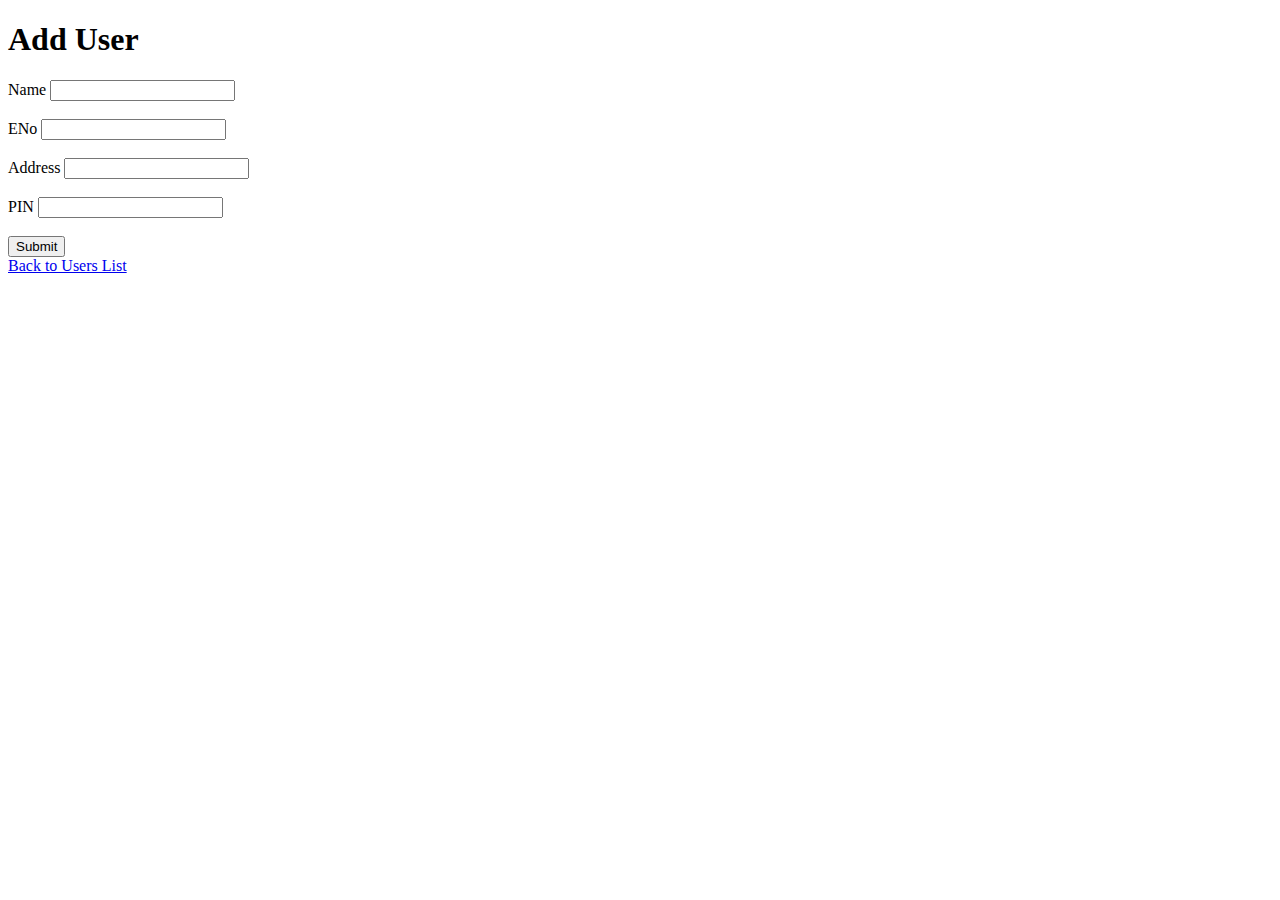
<file: templates/ad_user.html>
<!DOCTYPE html>
<html lang="en">
<head>
    <meta charset="UTF-8">
    <meta name="viewport" content="width=device-width, initial-scale=1.0">
    <title>Add User</title>
</head>
<body>
    <h1>Add User</h1>
    <form method="POST">
        <label for="uname">Name</label>
        <input type="text" id="uname" name="uname" required><br><br>
        <label for="uenno">ENo</label>
        <input type="text" id="uenno" name="uenno" required><br><br>
        <label for="uadd">Address</label>
        <input type="text" id="uadd" name="uadd" required><br><br>
        <label for="upin">PIN</label>
        <input type="text" id="upin" name="upin" required><br><br>
        <button type="submit">Submit</button>
    </form>
    <a href="{{ url_for('index') }}">Back to Users List</a>
</body>
</html>
</file>
